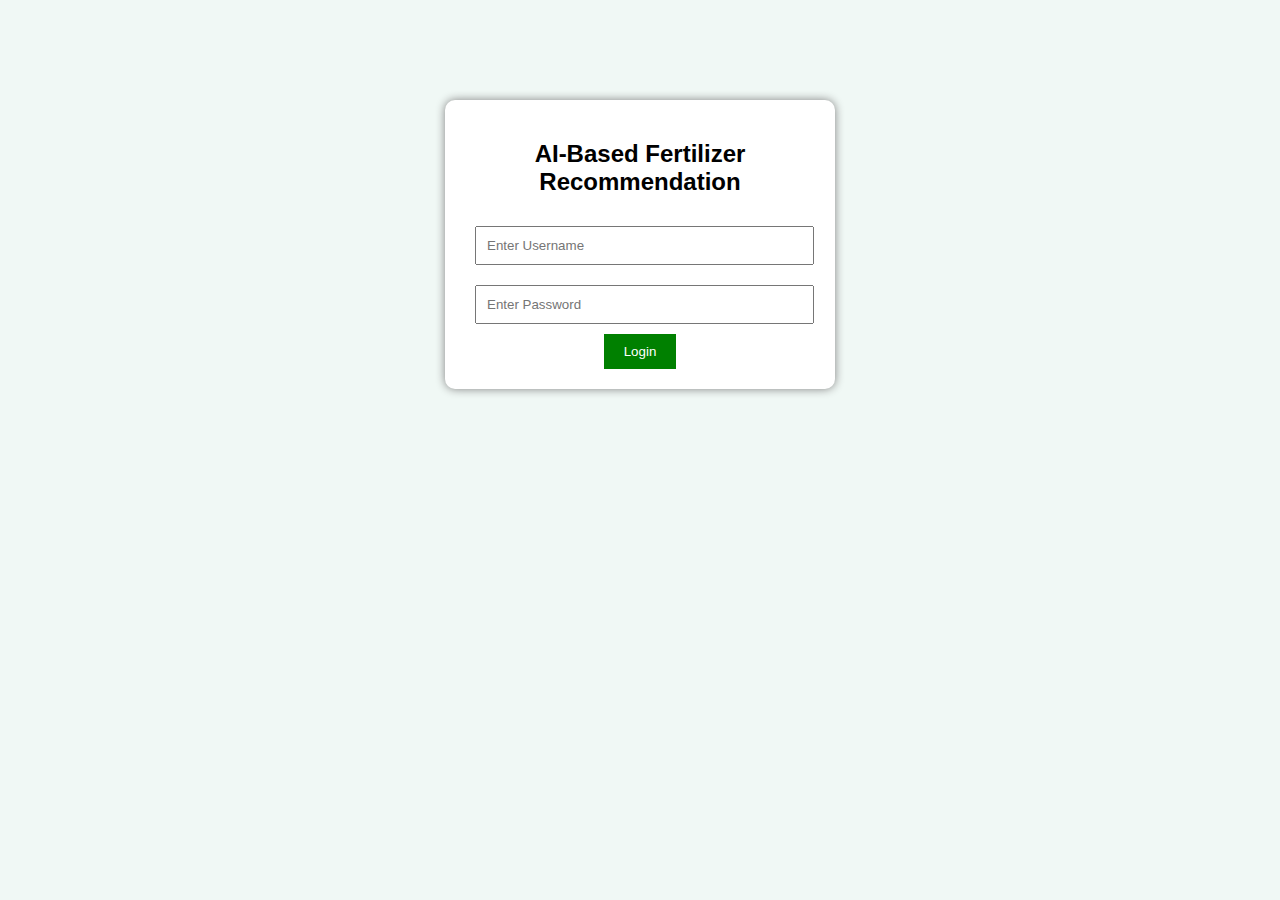
<file: index.html>
<!DOCTYPE html>
<html>
<head>
    <title>Login - AI Fertilizer System</title>
    <link rel="stylesheet" href="style.css">
</head>
<body>

<div class="login-container">
    <h2>AI-Based Fertilizer Recommendation</h2>

    <form onsubmit="return loginUser()">
        <input type="text" id="username" placeholder="Enter Username" required>
        <input type="password" id="password" placeholder="Enter Password" required>
        <button type="submit">Login</button>
    </form>
</div>

<script src="script.js"></script>
</body>
</html>
</file>
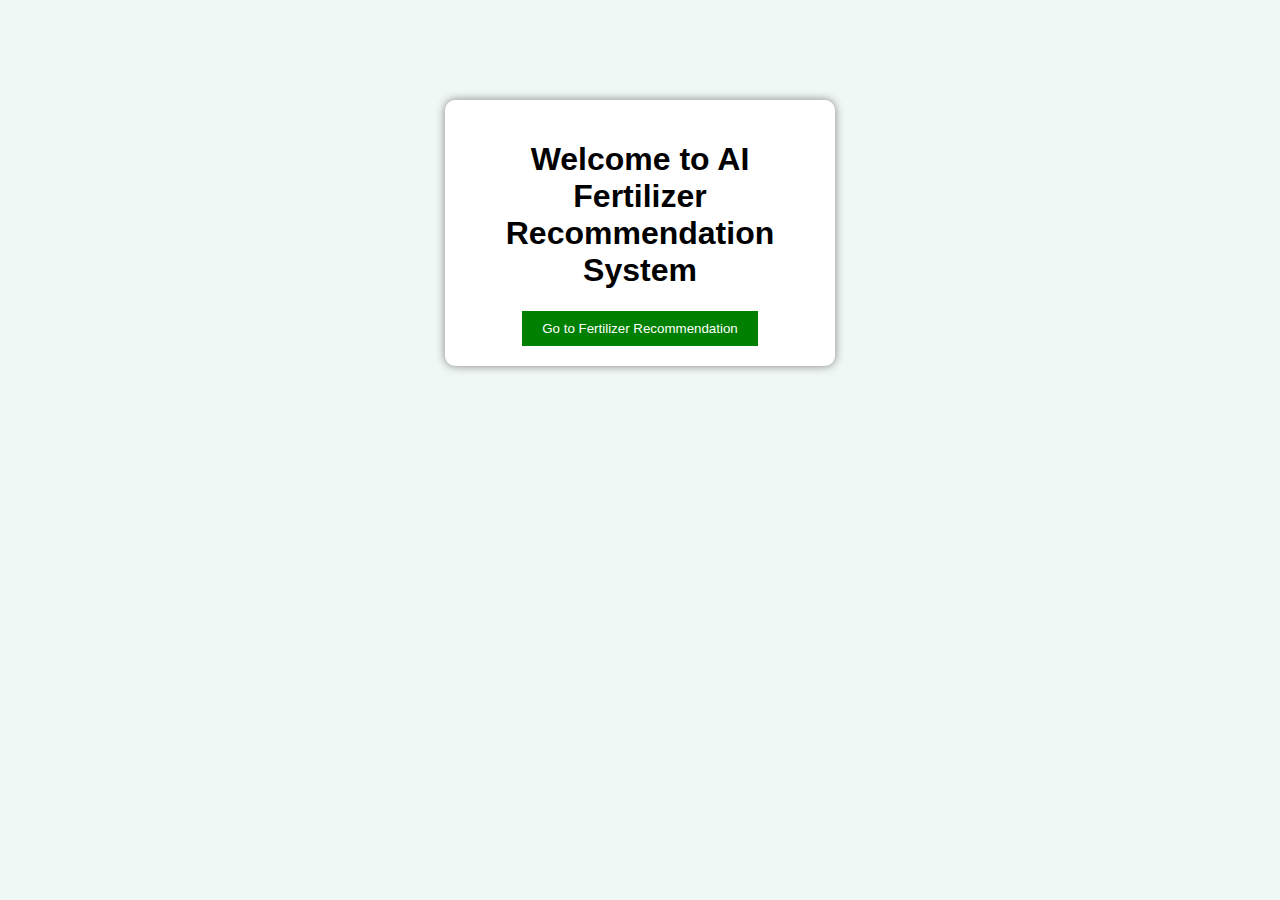
<file: home.html>
<!DOCTYPE html>
<html>
<head>
    <title>Home - AI Fertilizer System</title>
    <link rel="stylesheet" href="style.css">
</head>
<body>

<div class="home-container">
    <h1>Welcome to AI Fertilizer Recommendation System</h1>

    <a href="recommend.html">
        <button>Go to Fertilizer Recommendation</button>
    </a>
</div>

</body>
</html>
</file>
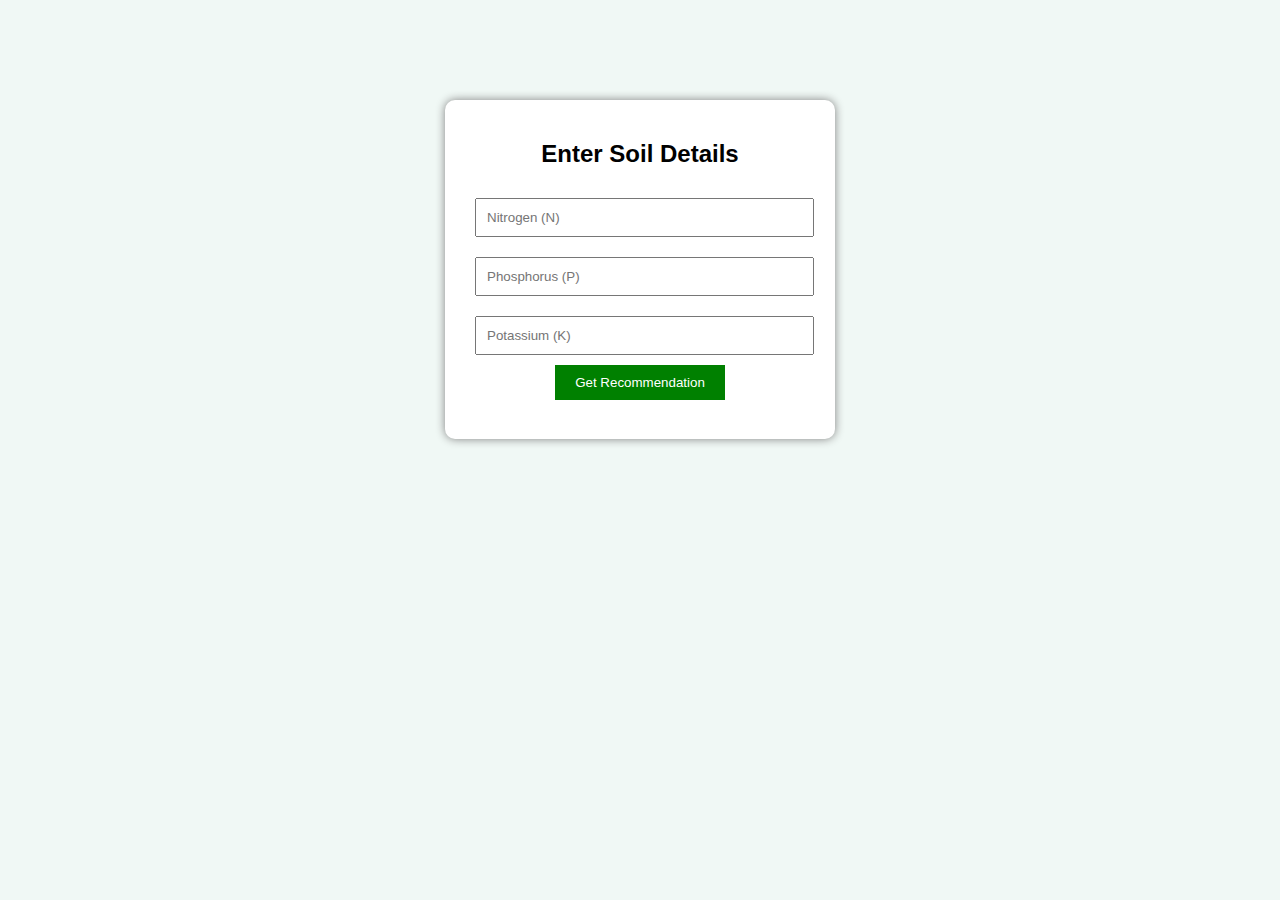
<file: recommendation.html>
<!DOCTYPE html>
<html>
<head>
    <title>Fertilizer Recommendation</title>
    <link rel="stylesheet" href="style.css">
</head>
<body>

<div class="form-container">
    <h2>Enter Soil Details</h2>

    <form onsubmit="return recommendFertilizer()">
        <input type="number" id="nitrogen" placeholder="Nitrogen (N)" required>
        <input type="number" id="phosphorus" placeholder="Phosphorus (P)" required>
        <input type="number" id="potassium" placeholder="Potassium (K)" required>
        <button type="submit">Get Recommendation</button>
    </form>

    <h3 id="result"></h3>
</div>

<script src="script.js"></script>
</body>
</html>
</file>
<file: style.css>
body {
    font-family: Arial;
    background-color: #f0f8f5;
    text-align: center;
}

.login-container,
.home-container,
.form-container {
    width: 350px;
    margin: 100px auto;
    padding: 20px;
    background: white;
    border-radius: 10px;
    box-shadow: 0px 0px 10px gray;
}

input {
    width: 90%;
    padding: 10px;
    margin: 10px;
}

button {
    padding: 10px 20px;
    background-color: green;
    color: white;
    border: none;
    cursor: pointer;
}

button:hover {
    background-color: darkgreen;
}
</file>
